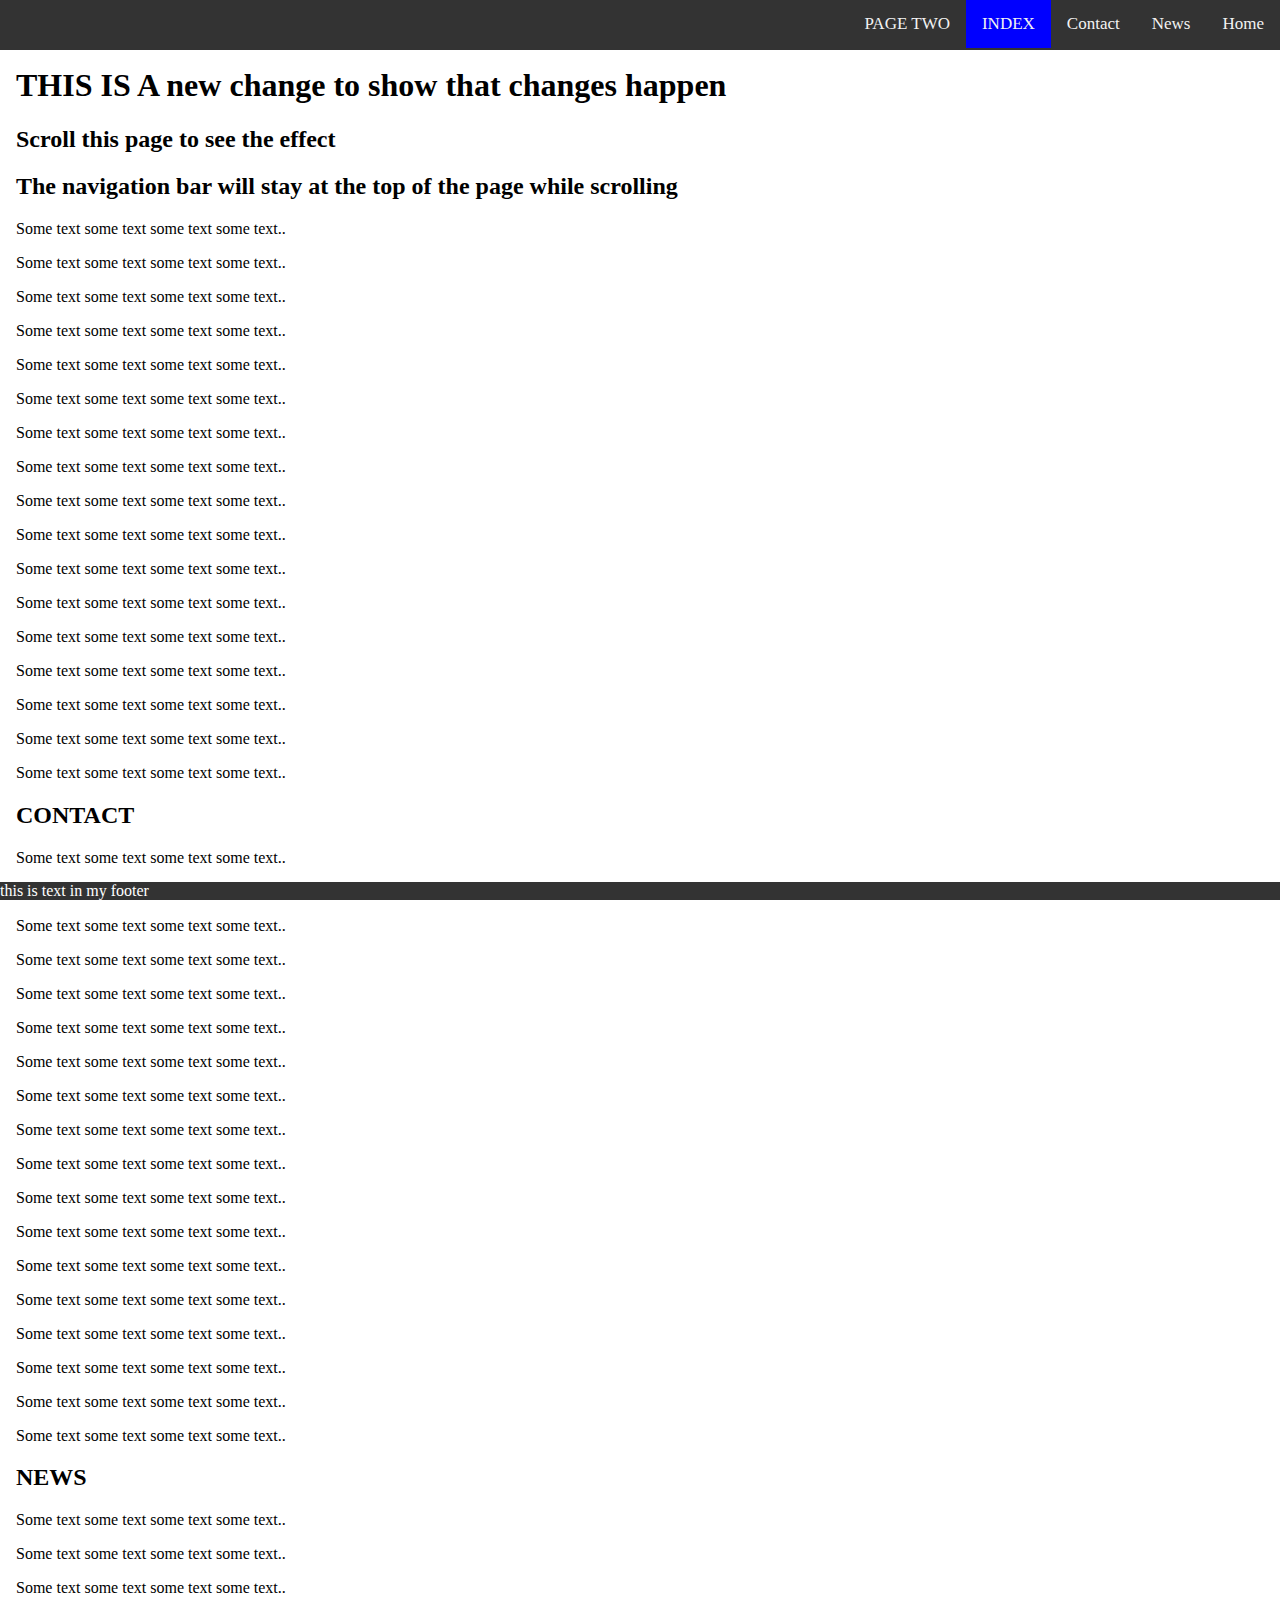
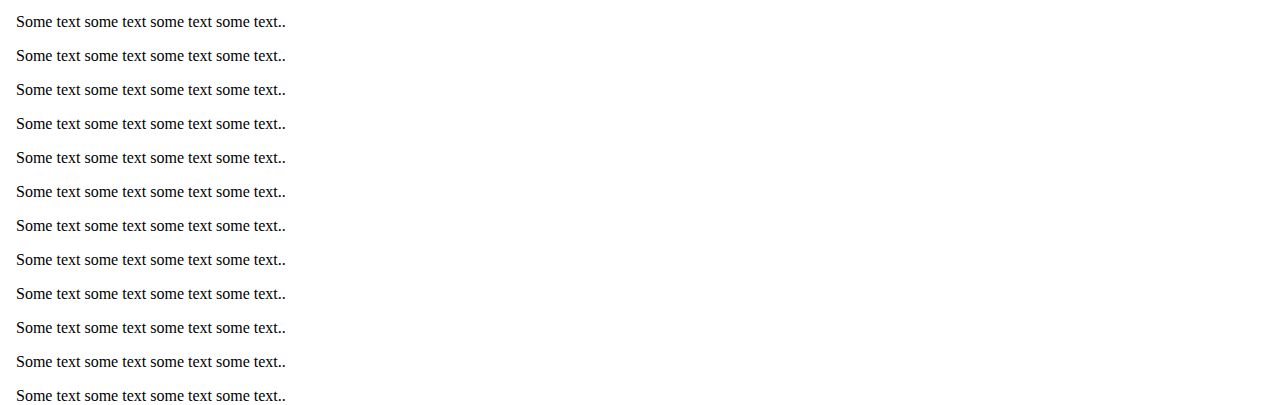
<file: index.html>
<!DOCTYPE html>
<html>
    <head>
        <link rel="stylesheet" href="style.css">
        <meta charset="UTF-8">
        <meta name="viewport" content="width=device-width, initial-scale=1.0">
        <title>Static Header and Footer</title>
    </head>

<body>

<div class="navbar">
  <a href="#home">Home</a>
  <a href="#news">News</a>
  <a href="#contact">Contact</a>
  <a href="index.html" class="selected">INDEX</a>
  <a href="page2.html">PAGE TWO</a>
</div>

<div class="main">
  <h1 id="home" class="anchor">THIS IS A new change to show that changes happen</h1>
  <h2>Scroll this page to see the effect</h2>
  <h2>The navigation bar will stay at the top of the page while scrolling</h2>
  <p>Some text some text some text some text..</p>
  <p>Some text some text some text some text..</p>
  <p>Some text some text some text some text..</p>
  <p>Some text some text some text some text..</p>
  <p>Some text some text some text some text..</p>
  <p>Some text some text some text some text..</p>
  <p>Some text some text some text some text..</p>
  <p>Some text some text some text some text..</p>
  <p>Some text some text some text some text..</p>
  <p>Some text some text some text some text..</p>
  <p>Some text some text some text some text..</p>
  <p>Some text some text some text some text..</p>
  <p>Some text some text some text some text..</p>
  <p>Some text some text some text some text..</p>
  <p>Some text some text some text some text..</p>
  <p>Some text some text some text some text..</p>
  <p>Some text some text some text some text..</p>
  <h2 id="contact" class="anchor">CONTACT</h2>
  <p>Some text some text some text some text..</p>
  <p>Some text some text some text some text..</p>
  <p>Some text some text some text some text..</p>
  <p>Some text some text some text some text..</p>
  <p>Some text some text some text some text..</p>
  <p>Some text some text some text some text..</p>
  <p>Some text some text some text some text..</p>
  <p>Some text some text some text some text..</p>
  <p>Some text some text some text some text..</p>
  <p>Some text some text some text some text..</p>
  <p>Some text some text some text some text..</p>
  <p>Some text some text some text some text..</p>
  <p>Some text some text some text some text..</p>
  <p>Some text some text some text some text..</p>
  <p>Some text some text some text some text..</p>
  <p>Some text some text some text some text..</p>
  <p>Some text some text some text some text..</p>
  <p>Some text some text some text some text..</p>
  <h2 id="news">NEWS</h2>
  <p>Some text some text some text some text..</p>
  <p>Some text some text some text some text..</p>
  <p>Some text some text some text some text..</p>
  <p>Some text some text some text some text..</p>
  <p>Some text some text some text some text..</p>
  <p>Some text some text some text some text..</p>
  <p>Some text some text some text some text..</p>
  <p>Some text some text some text some text..</p>
  <p>Some text some text some text some text..</p>
  <p>Some text some text some text some text..</p>
  <p>Some text some text some text some text..</p>
  <p>Some text some text some text some text..</p>
  <p>Some text some text some text some text..</p>
  <p>Some text some text some text some text..</p>
  <p>Some text some text some text some text..</p>
</div>

</body>
<footer class="footer">
    this is text in my footer
</footer>
</html>
</file>
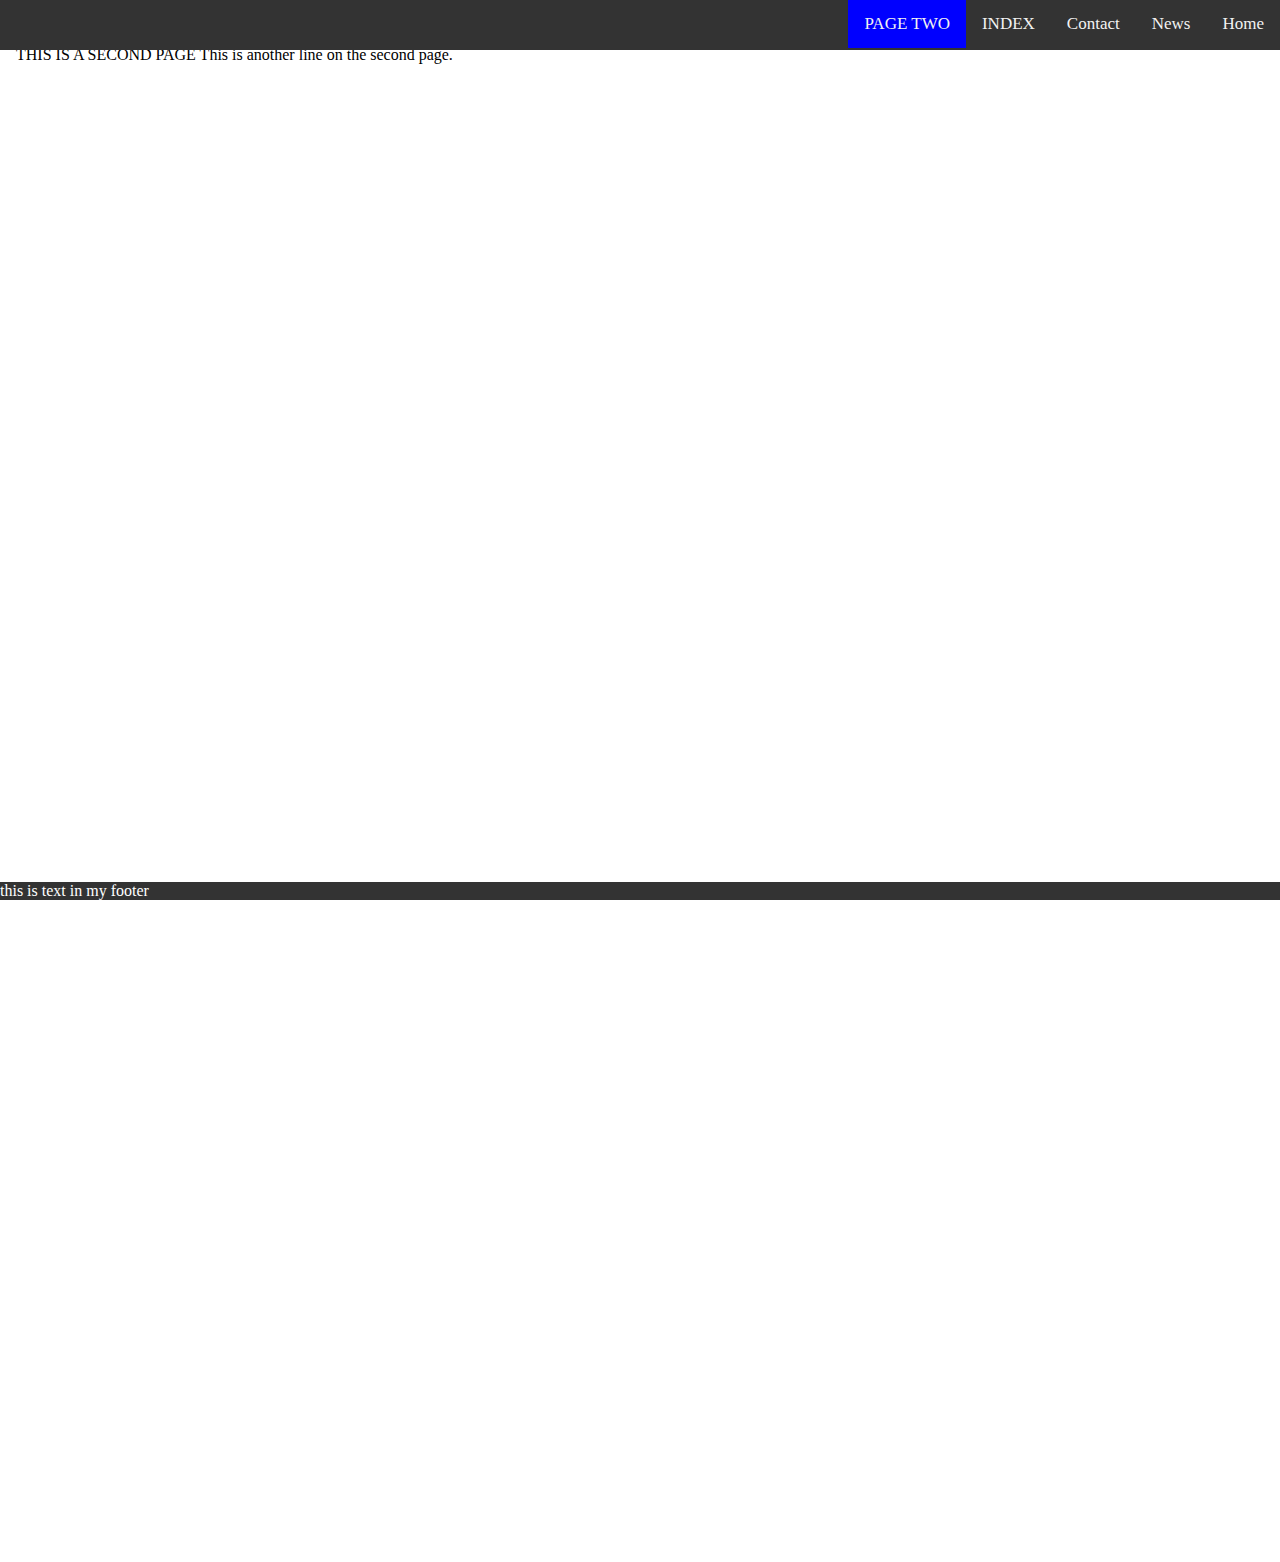
<file: page2.html>
<!DOCTYPE html>
<html>
    <head>
        <link rel="stylesheet" href="style.css">
        <meta charset="UTF-8">
        <meta name="viewport" content="width=device-width, initial-scale=1.0">
        <title>Static Header</title>
    </head>

<body>

<div class="navbar">
  <a href="#home">Home</a>
  <a href="#news">News</a>
  <a href="#contact">Contact</a>
  <a href="index.html">INDEX</a>
  <a href="page2.html" class="selected">PAGE TWO</a>
</div>

<div class="main">
    THIS IS A SECOND PAGE
    This is another line on the second page.
</div>


</body>
<footer class="footer">
    this is text in my footer
</footer>
</html>
</file>
<file: style.css>
body {margin:0;}

.navbar {
  overflow: hidden;
  background-color: #333;
  position: fixed;
  top: 0;
  width: 100%;
  height: 50px;
}

.navbar a {
  float: right;
  display: block;
  color: #f2f2f2;
  text-align: center;
  padding: 14px 16px;
  text-decoration: none;
  font-size: 17px;
}

.navbar a:hover {
  background: #ddd;
  color: black;
}

.main {
  padding: 16px;
  margin-top: 30px;
  height: 1500px; /* Used in this example to enable scrolling */
}

.footer {
    overflow: hidden;
    background-color: #333;
    color: white;
    position: fixed;
    bottom: 0;
    width: 100%;
}

.anchor{
    scroll-margin-top: 50px;
}

.selected {
    background: blue;
    color: white;
}
</file>
